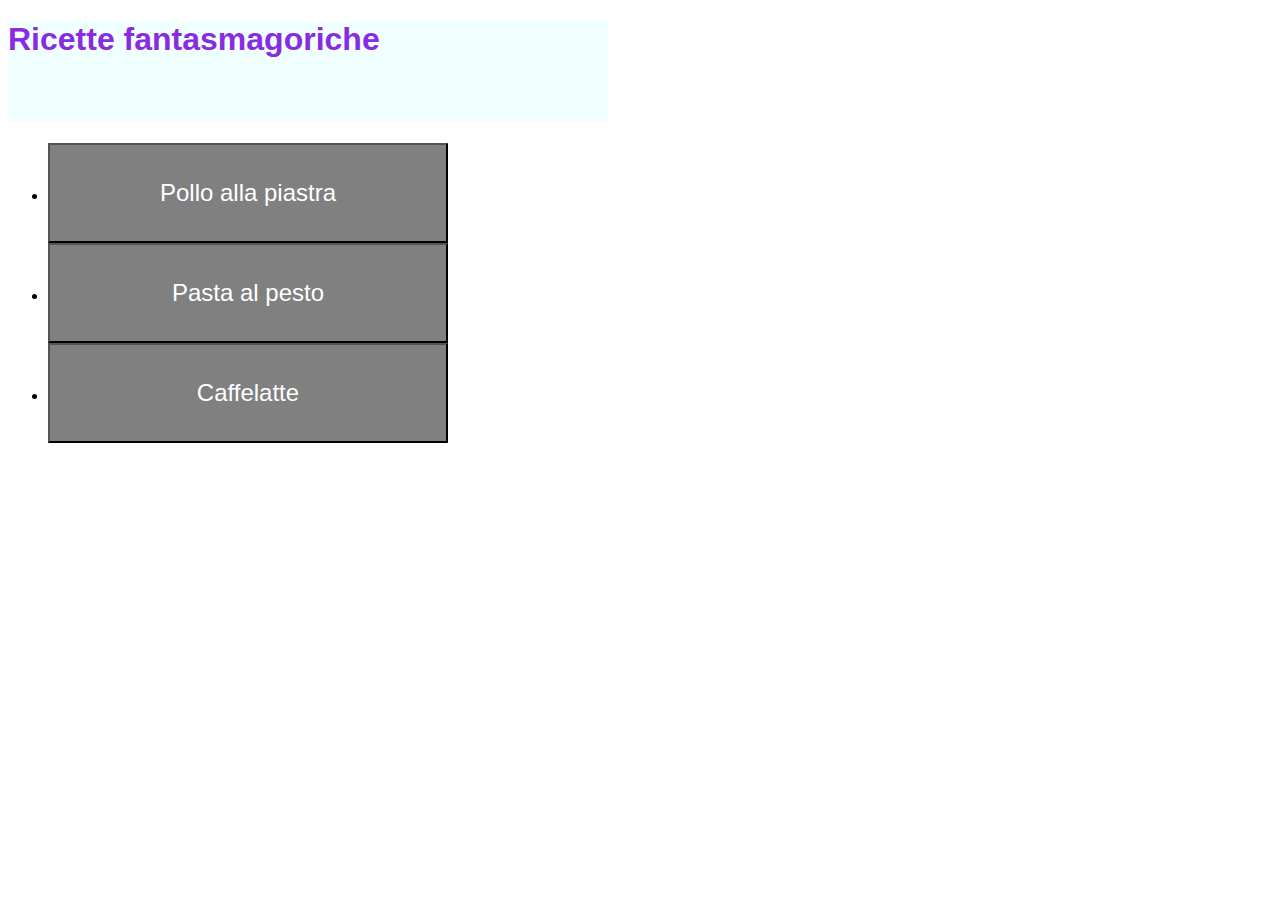
<file: index.html>
<!DOCTYPE html>
<html lang="en">
<head>
    <meta charset="UTF-8">
    <meta name="viewport" content="width=device-width, initial-scale=1.0">
    <title>Ricette fantasmagoriche</title>
    <link rel="stylesheet" href="styles.css">
</head>
<body>
    <h1>Ricette fantasmagoriche</h1>
    <ul>
        <li><a href="recipes/petto-pollo.html"><button>Pollo alla piastra</button></a></li>
        <li><a href="recipes/pasta-pesto.html"><button>Pasta al pesto</button></a></li>
        <li><a href="recipes/caffelatte.html"><button>Caffelatte</button></a></li>
    </ul>

</body>
</html>
</file>
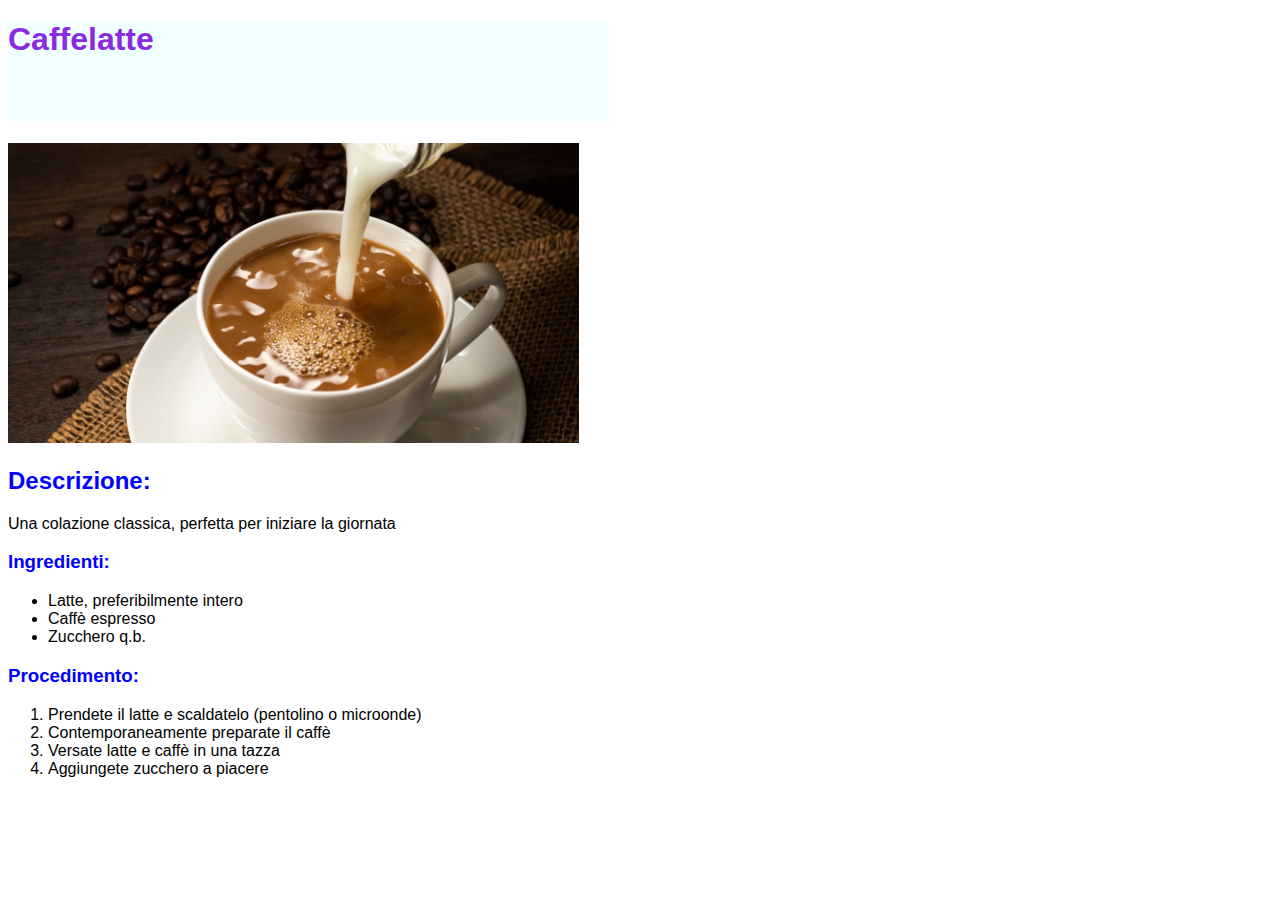
<file: recipes/caffelatte.html>
<!DOCTYPE html>
<html lang="en">
<head>
    <meta charset="UTF-8">
    <meta name="viewport" content="width=device-width, initial-scale=1.0">
    <title>Caffelatte</title>
    <link rel="stylesheet" href="../styles.css">

</head>
<body>
    <h1>Caffelatte</h1>
    <img src="../img/caffelatte.jpg" alt="Caffelatte" height="300">
    <h2>Descrizione:</h2>
    <p>Una colazione classica, perfetta per iniziare la giornata</p>
    <h3>Ingredienti:</h3>
    <ul>
        <li>Latte, preferibilmente intero</li>
        <li>Caffè espresso</li>
        <li>Zucchero q.b.</li>
    </ul>
    
    <h3>Procedimento:</h3>
    <ol>
        <li>Prendete il latte e scaldatelo (pentolino o microonde)</li>
        <li>Contemporaneamente preparate il caffè</li>
        <li>Versate latte e caffè in una tazza</li>
        <li>Aggiungete zucchero a piacere</li>
    </ol>
</body>
</html>
</file>
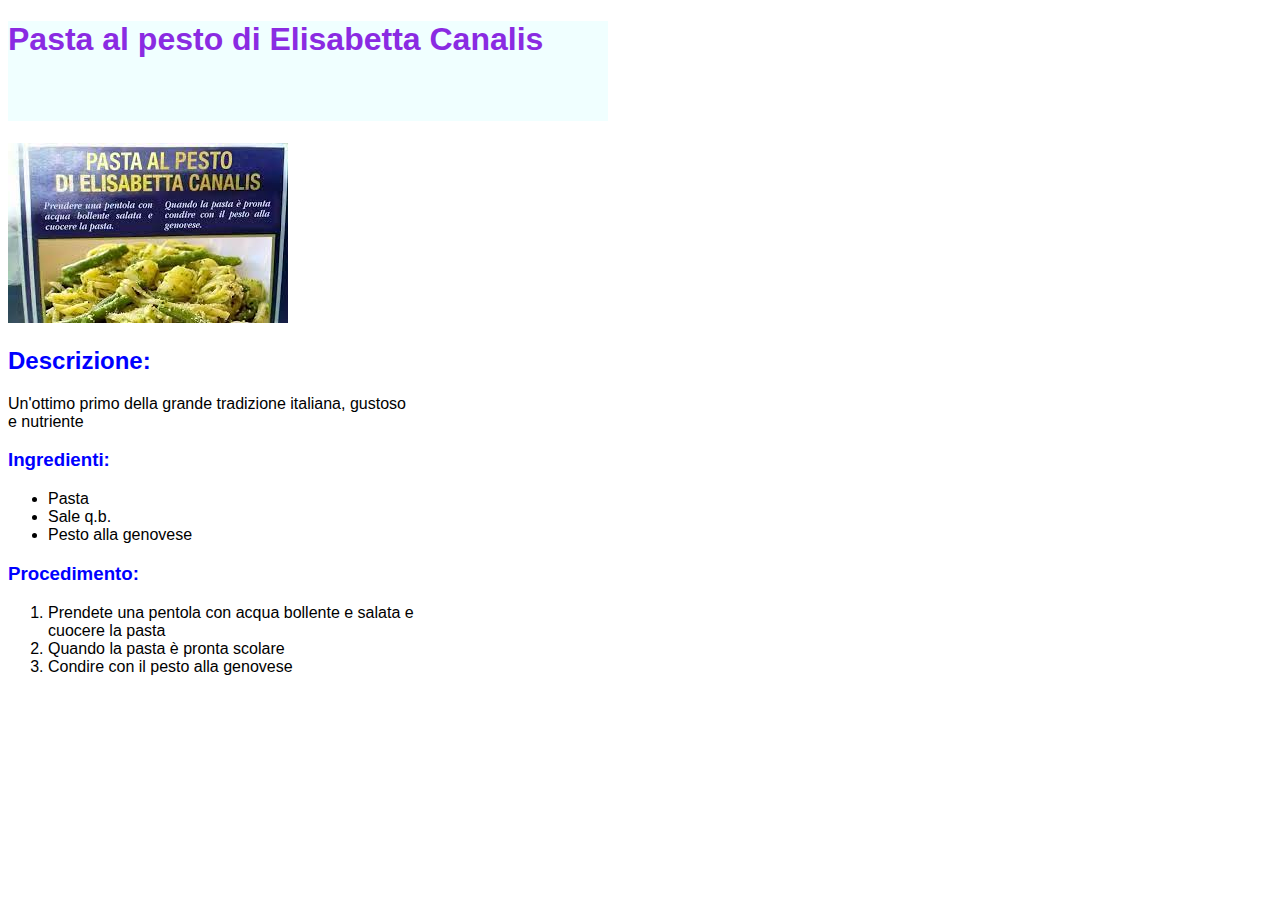
<file: recipes/pasta-pesto.html>
<!DOCTYPE html>
<html lang="en">
<head>
    <meta charset="UTF-8">
    <meta name="viewport" content="width=device-width, initial-scale=1.0">
    <title>Pasta al pesto</title>
    <link rel="stylesheet" href="../styles.css">

</head>
<body>
    <h1>Pasta al pesto di Elisabetta Canalis</h1>
    <img src="../img/pesto.jpeg" alt="Pasta al pesto di Elisabetta Canalis">
    <h2>Descrizione:</h2>
    <p>Un'ottimo primo della grande tradizione italiana, gustoso e nutriente</p>
    <h3>Ingredienti:</h3>
    <ul>
        <li>Pasta</li>
        <li>Sale q.b.</li>
        <li>Pesto alla genovese</li>
    </ul>
    
    <h3>Procedimento:</h3>
    <ol>
        <li>Prendete una pentola con acqua bollente e salata e cuocere la pasta</li>
        <li>Quando la pasta è pronta scolare</li>
        <li>Condire con il pesto alla genovese</li>
    </ol>
</body>
</html>
</file>
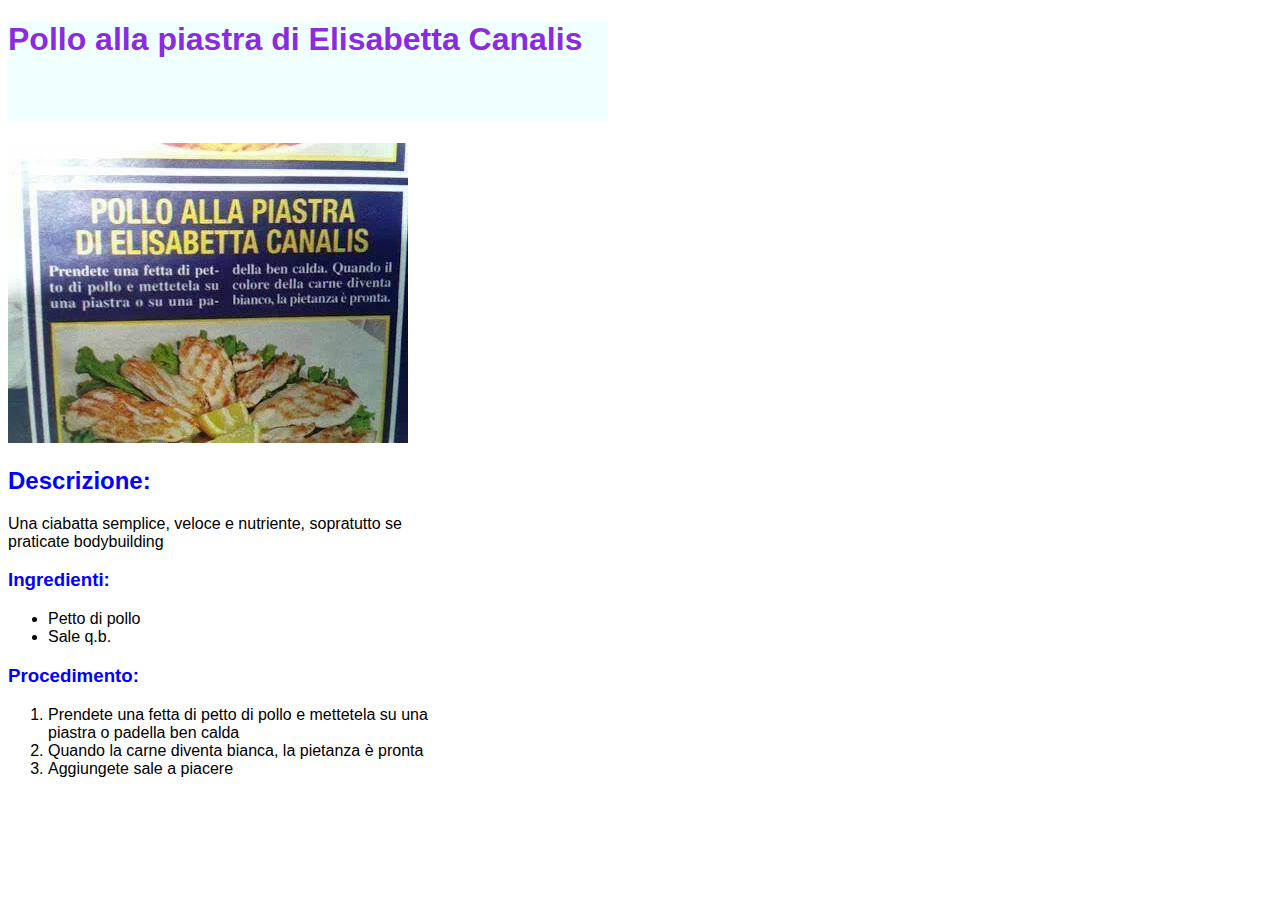
<file: recipes/petto-pollo.html>
<!DOCTYPE html>
<html lang="en">
<head>
    <meta charset="UTF-8">
    <meta name="viewport" content="width=device-width, initial-scale=1.0">
    <title>Pollo alla piastra</title>
    <link rel="stylesheet" href="../styles.css">

</head>
<body>
    <h1>Pollo alla piastra di Elisabetta Canalis</h1>
    <img src="../img/piastra.jpg" alt="Pollo alla piastra di Elisabetta Canalis">
    <h2>Descrizione:</h2>
    <p>Una ciabatta semplice, veloce e nutriente, sopratutto se praticate bodybuilding</p>
    <h3>Ingredienti:</h3>
    <ul>
        <li>Petto di pollo</li>
        <li>Sale q.b.</li>
    </ul>
    
    <h3>Procedimento:</h3>
    <ol>
        <li>Prendete una fetta di petto di pollo e mettetela su una piastra o padella ben calda</li>
        <li>Quando la carne diventa bianca, la pietanza è pronta</li>
        <li>Aggiungete sale a piacere</li>
    </ol>
</body>
</html>
</file>
<file: styles.css>
body {
    font-family: Verdana, Geneva, Tahoma, sans-serif;
}

h1 {
    background-color: azure;
    color: blueviolet;
    width: 600px;
    height: 100px;
}

button {
    background-color: gray;
    color: white;
    width: 400px;
    height: 100px;
    text-align:center;
    font-size: 24px;
}

h2,
h3 {
    color: blue;
}

p,
ol {
    width: 400px;
}

ul {
    text-align: inherit;
}
</file>
